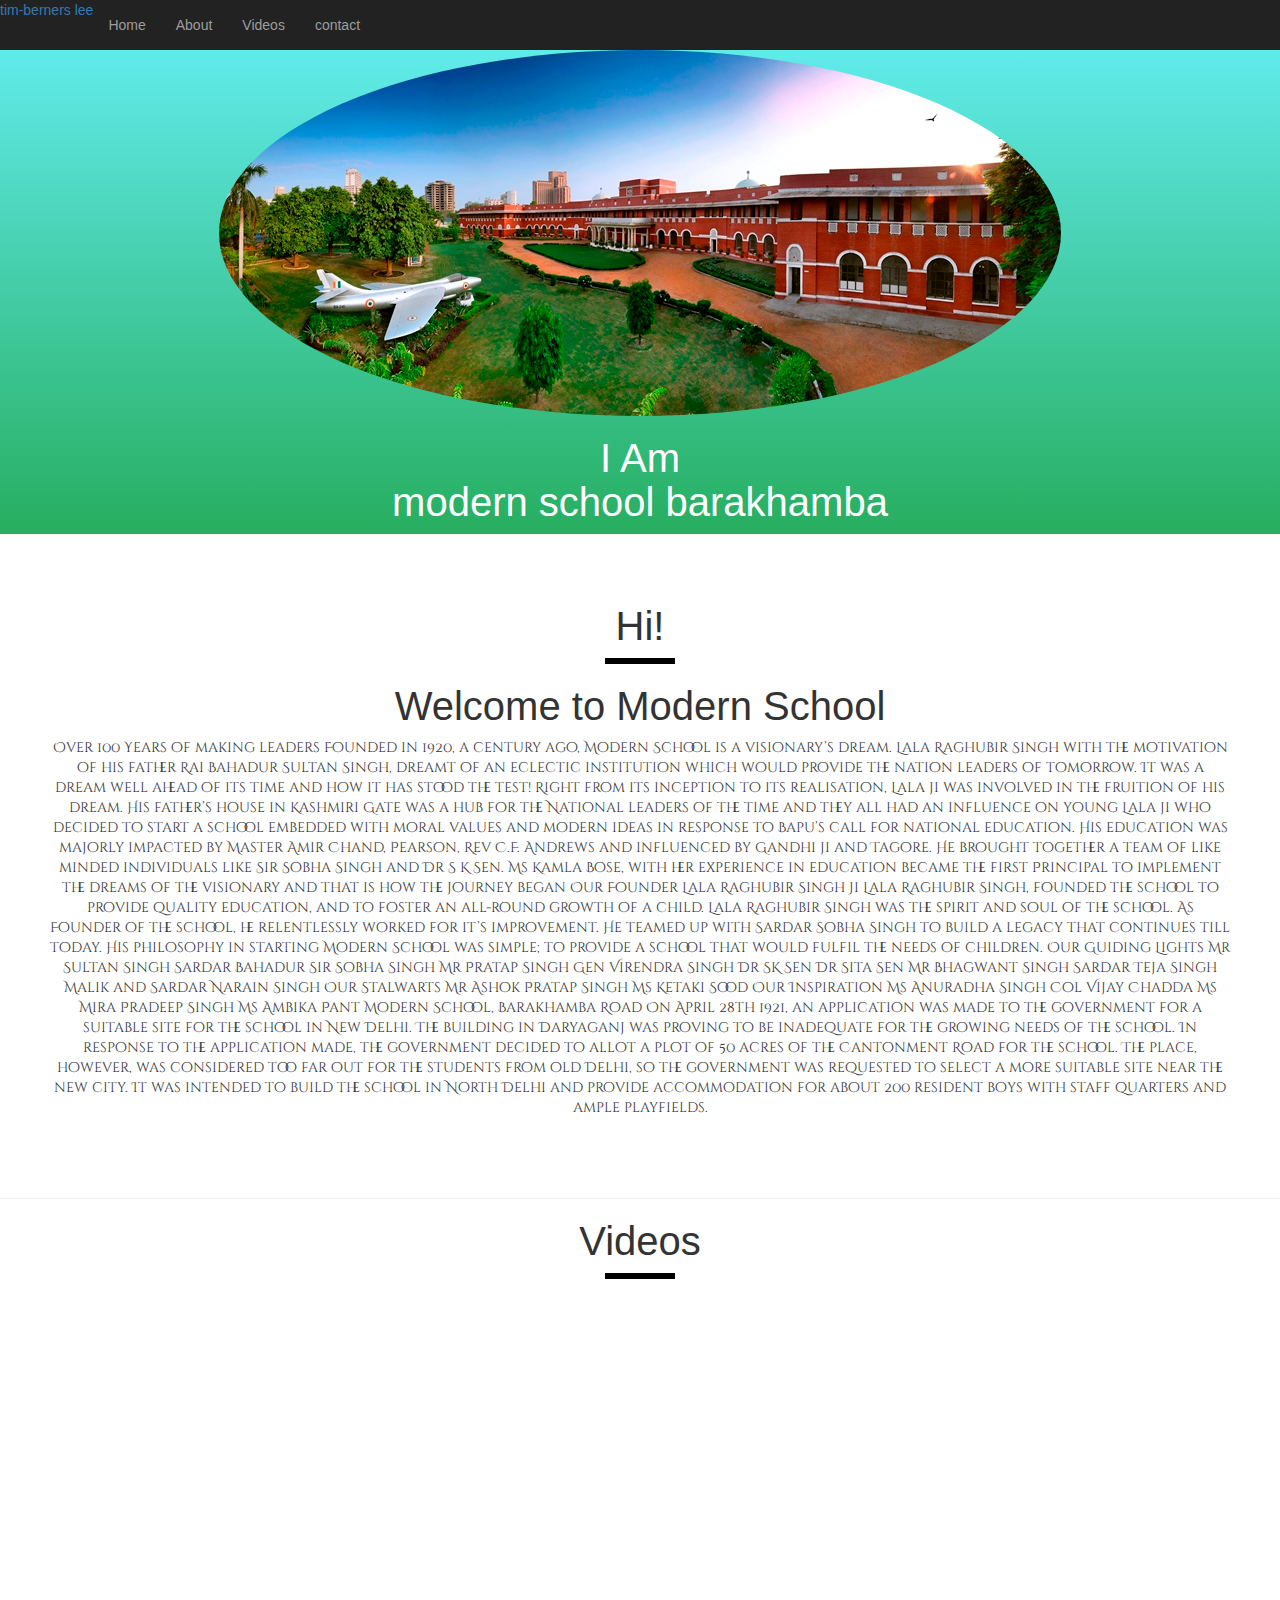
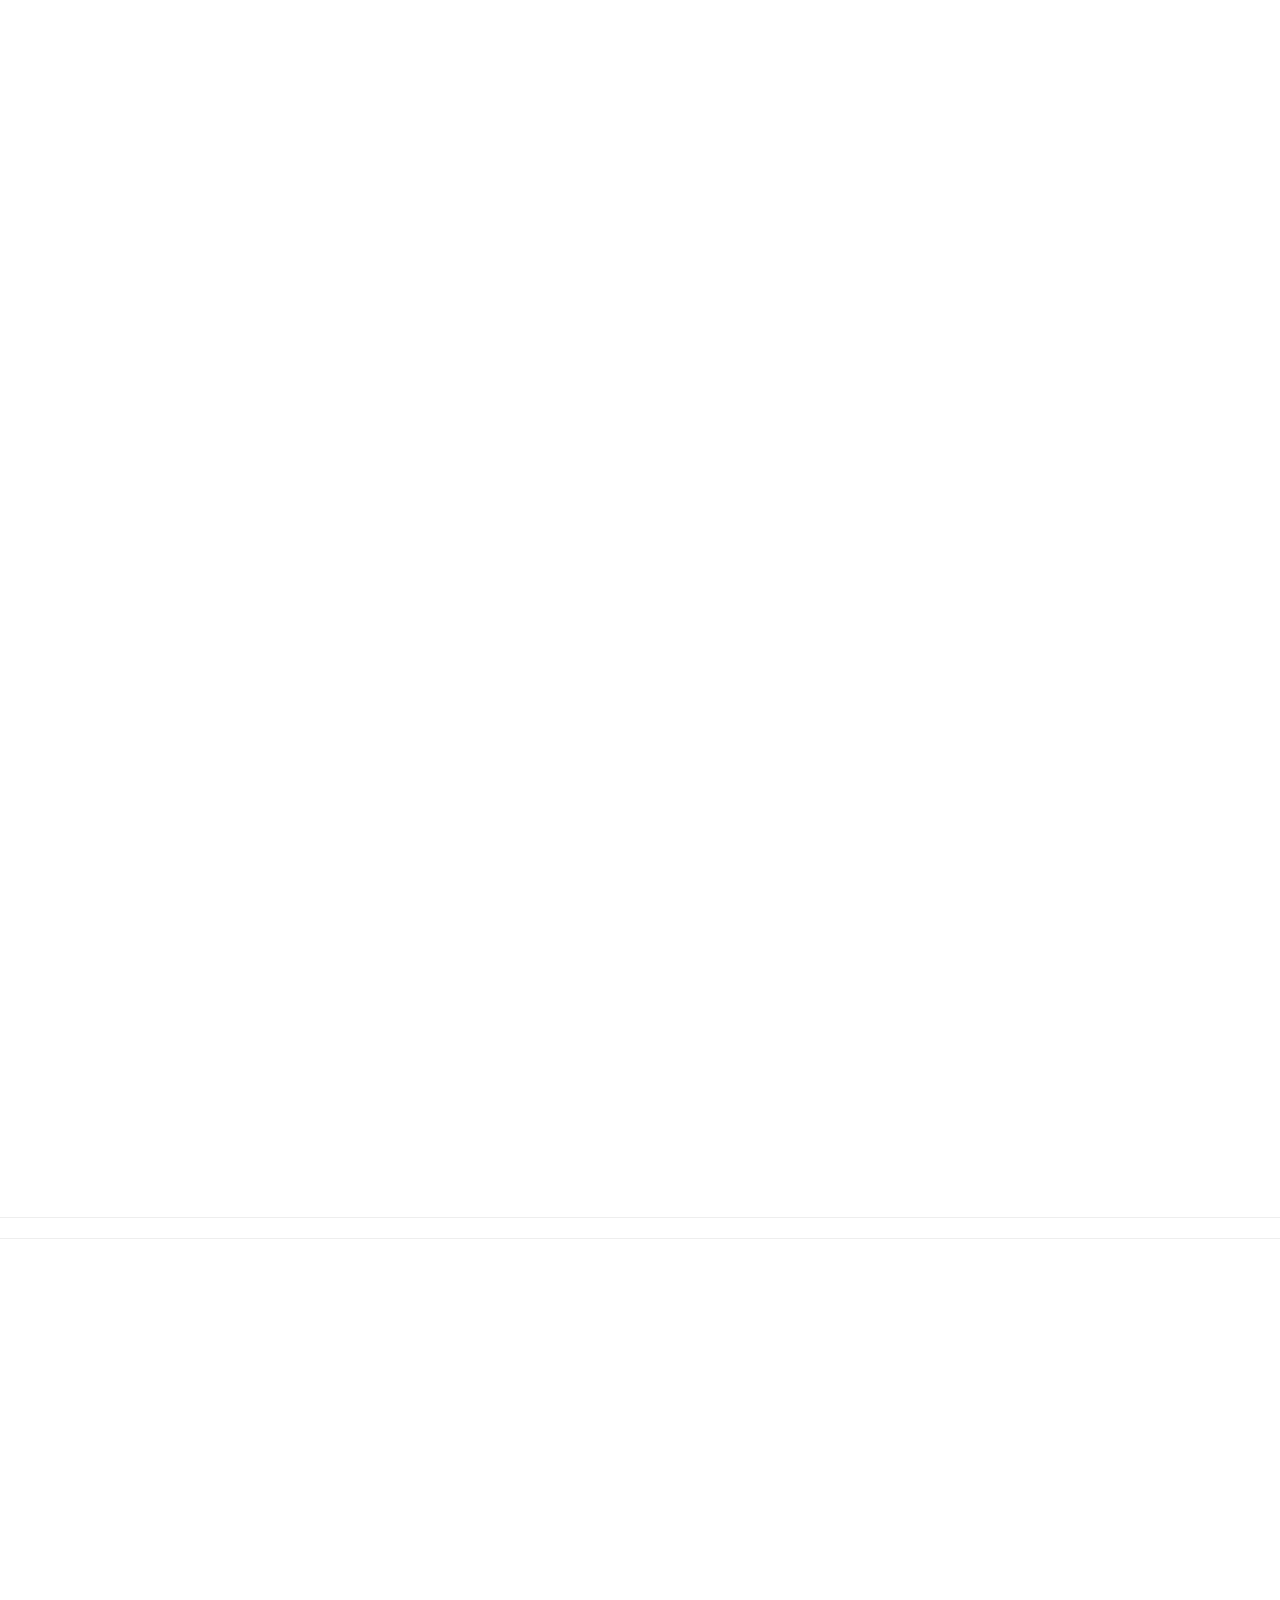
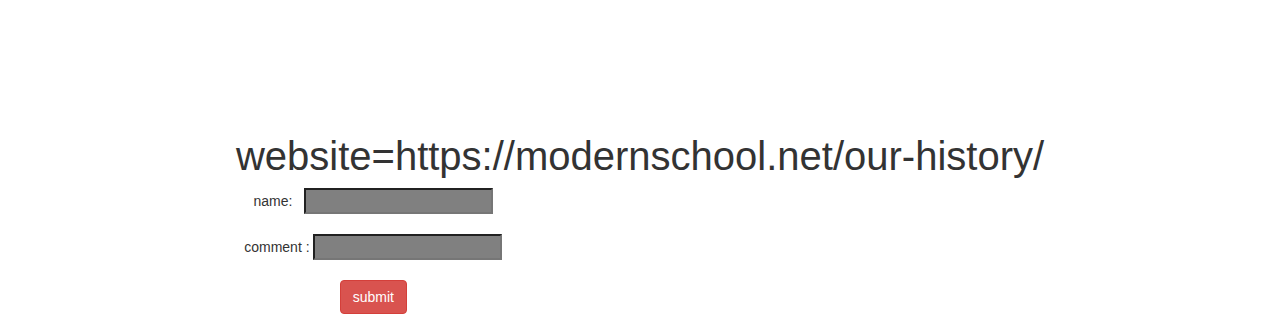
<file: index.html>
<!DOCTYPE html>
<html lang="en">

<head>
    <meta charset="utf-8">
    <meta name="viewport" content="width=device-width, initial-scale=1">

    <link rel="stylesheet" href="https://maxcdn.bootstrapcdn.com/bootstrap/3.4.0/css/bootstrap.min.css">

    <script src="https://ajax.googleapis.com/ajax/libs/jquery/3.4.1/jquery.min.js"></script>

    <script src="https://maxcdn.bootstrapcdn.com/bootstrap/3.4.0/js/bootstrap.min.js"></script>

    <title>modern school barakhamba</title>

    <link href="https://fonts.googleapis.com/css?family=Cinzel+Decorative&display=swap" rel="stylesheet">

    <link rel="stylesheet" href="https://cdnjs.cloudflare.com/ajax/libs/font-awesome/4.7.0/css/font-awesome.min.css">

    <link rel="stylesheet" type="text/css" href="style.css">

</head>

<body>

    <!--
Navigation bar code here
-->
    <nav class="navbar-inverse" style="position:sticky;top:0;z-index:99999">
        <div class="navbar-header">
            <button type="button" class="navbar-toggle" data-toggle="collapse" data-target="#myNavbar">
                <span class="icon-bar"></span>
                <span class="icon-bar"></span>
                <span class="icon-bar"></span>
            </button>
            <a class="nanbar-brand" href="#">tim-berners lee</a>
        </div>
        <div class="collapse navbar-collapse" id="myNavbar">
            <ul class="nav navbar-nav">
                <li><a href="#welcome">Home</a></li>
                <li><a href="#bio">About</a></li>
                <li><a href="#videos">Videos</a></li>
                
                <li><a href="#contact">contact</a></li>






            </ul>





        </div>
    </nav>

    <section id="welcome">
        <img src="4703-modern-school-barakhamba-road.jpg" class="profile img-circle">
        <h1>I Am
            <br>
            <span id="name">modern school barakhamba</span>
        </h1>

    </section>


    <section id="bio">
        <h1>Hi!</h1>
        <div class="line"></div>
        <div class="tp-bgimg defaultimg " data-bgcolor="undefined" style="background-repeat: no-repeat; background-image: url(&quot;https://modernschool.net/wp-content/uploads/2020/08/01.jpg&quot;); background-size: cover; background-position: center top; width: 100%; height: 100%; opacity: 1; visibility: inherit; z-index: 20;" src="https://modernschool.net/wp-content/uploads/2020/08/01.jpg"></div>
        <h1>Welcome to Modern School</h1>
<p>Over 100 Years of making leaders
Founded in 1920, a century ago, Modern School is a visionary’s dream. Lala Raghubir Singh with the motivation of his father Rai Bahadur Sultan Singh, dreamt of an eclectic institution which would provide the nation leaders of tomorrow. It was a dream well ahead of its time and how it has stood the test! Right from its inception to its realisation, Lala ji was involved in the fruition of his dream. His father’s house in Kashmiri Gate was a hub for the National leaders of the time and they all had an influence on young Lala ji who decided to start a school embedded with moral values and modern ideas in response to Bapu’s call for national education. His education was majorly impacted by Master Amir Chand, Pearson, Rev C.F. Andrews and influenced by Gandhi ji and Tagore. He brought together a team of like minded individuals like Sir Sobha Singh and Dr S K Sen. Ms Kamla Bose, with her experience in education became the first Principal to implement the dreams of the visionary and that is how the journey began

Our Founder
Lala Raghubir Singh Ji
Lala Raghubir Singh, founded the school to provide quality education, and to foster an all-round growth of a child. Lala Raghubir Singh was the spirit and soul of the school. As Founder of the school, he relentlessly worked for it’s improvement.

He teamed up with Sardar Sobha Singh to build a legacy that continues till today. His philosophy in starting Modern School was simple; to provide a school that would fulfil the needs of children.

Our Guiding Lights
Mr Sultan Singh
Sardar Bahadur Sir Sobha Singh
Mr Pratap Singh
Gen Virendra Singh
Dr SK Sen
Dr Sita Sen
Mr Bhagwant Singh
Sardar Teja Singh Malik and Sardar Narain Singh
Our Stalwarts
Mr Ashok Pratap Singh
Ms Ketaki Sood
Our Inspiration
Ms Anuradha Singh
Col Vijay Chadda
Ms Mira Pradeep Singh
Ms Ambika Pant
Modern School, Barakhamba Road
On April 28th 1921, an application was made to the government for a suitable site for the school in New Delhi. The building in Daryaganj was proving to be inadequate for the growing needs of the school.
In response to the application made, the government decided to allot a plot of 50 acres of the Cantonment Road for the school. The place, however, was considered too far out for the students from old Delhi, so the government was requested to select a more suitable site near the new city. It was intended to build the school in North Delhi and provide accommodation for about 200 resident boys with staff quarters and ample playfields.

</p>
    </section>

    <hr>
    <section id="videos">
        <h1>Videos</h1>
        <div class="line"></div>
        <br>
        
        <br>
        <br>

        <iframe width="1280" height="720" src="https://www.youtube.com/embed/oPJYQ8WwA9I" title="YouTube video player" frameborder="0" allow="accelerometer; autoplay; clipboard-write; encrypted-media; gyroscope; picture-in-picture" allowfullscreen></iframe>
        <iframe width="1280" height="720" src="https://www.youtube.com/embed/8To1H-MfU8Y" title="YouTube video player" frameborder="0" allow="accelerometer; autoplay; clipboard-write; encrypted-media; gyroscope; picture-in-picture" allowfullscreen></iframe>
    </section>

    <hr>
    

    <hr>

   
    <section id="contact">
        <iframe src="https://www.google.com/maps/embed?pb=!1m18!1m12!1m3!1d3502.0193955731224!2d77.22694881550315!3d28.629180790982463!2m3!1f0!2f0!3f0!3m2!1i1024!2i768!4f13.1!3m3!1m2!1s0x390cfd2df5854005%3A0x9e2fad1b984b932d!2sModern%20School%20Barakhamba%20Road!5e0!3m2!1sen!2sin!4v1631707624823!5m2!1sen!2sin" width="600" height="450" style="border:0;" allowfullscreen="" loading="lazy"></iframe>

        <!--ADD bootstrap classes to contact_1 div -->

        <h1> website=https://modernschool.net/our-history/</h1>

            
        </div>

        <!--
    form code here
    -->
        <div class="contact_2 col-lg-8n col-md-7 col-sm-6 col-xs-12">
            <form>
                <span>name:</span>&nbsp;&nbsp;&nbsp;<input type="text" name="name" required>
                <br><br>
                <span>comment : </span><input type="text" name="comment" required>
                <br><br>
                <input type="submit" value="submit" class="btn btn-danger">

            </form>
        </div>
    </section>

</body>

</html>
</file>
<file: style.css>
body
{
    text-align: center;
}
#welcome {
    color: #FFFFFF;
    bottom: 0;
    background: linear-gradient(#60ebeb 0%, #27ae60 100%);
    display: table;
    width: 100%;
    height: 100%;
    z-index: 9;
}
#bio {
    font-family: 'Cinzel Decorative', cursive;
    padding: 50px;
    text-align: center;
}
h1 {
    font-size: 40px;
    font-family: sans-serif;
    font-weight: 300;
}

.line {
    height: 6px;
    background-color: #000;
    width: 70px;
    margin: 8px auto;
}
#contact iframe
{
    width: 100%;
}
.contact_1 h3
{
    display: inline;
}
.contact_1 a
{
    text-shadow: none;
}


#videos iframe
{
    width: 80%;
}


input
{
    background: grey;
}
</file>
